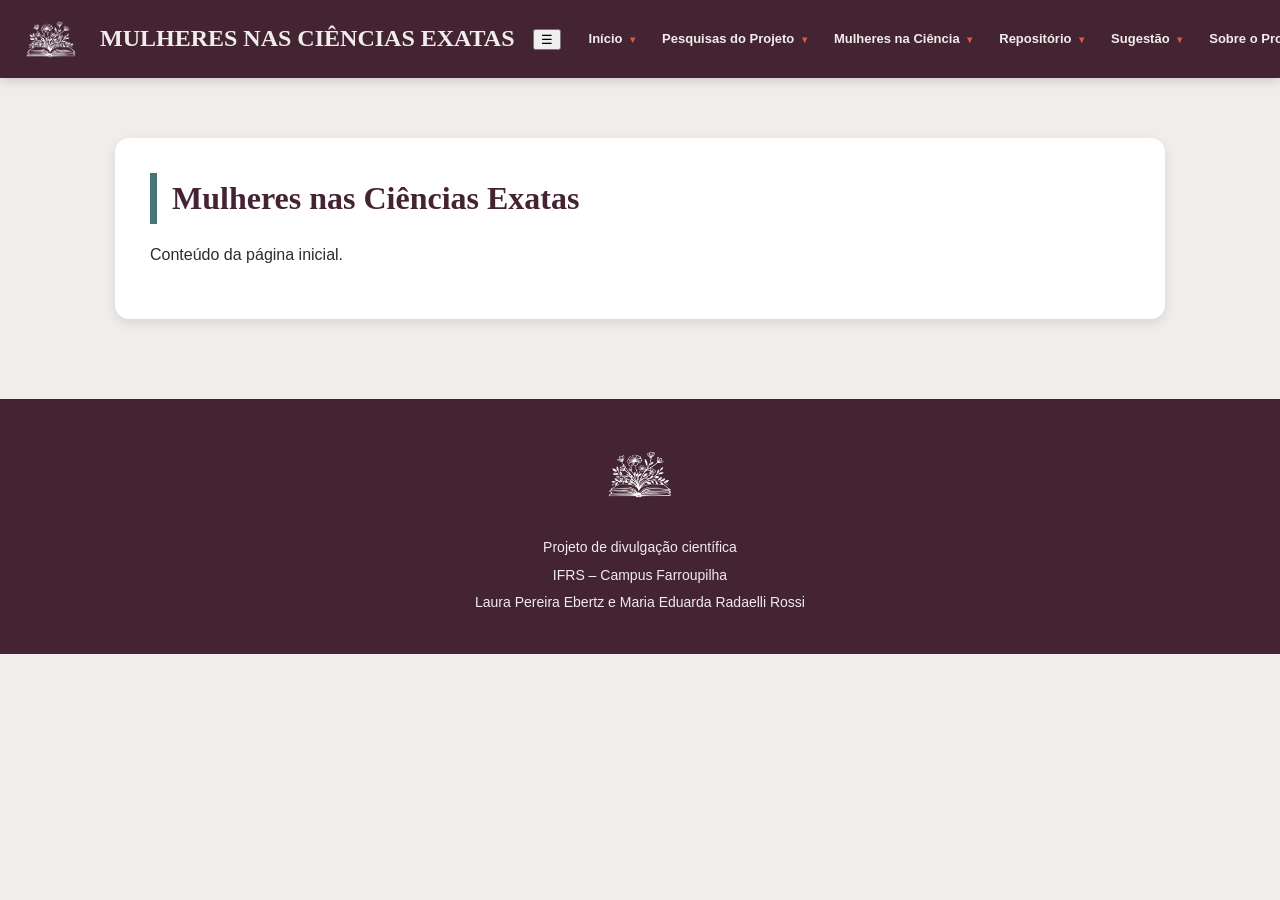
<file: index.html>
<!DOCTYPE html>
<html lang="pt-br">

<head>
    <meta charset="UTF-8">
    <meta name="viewport" content="width=device-width, initial-scale=1.0">
    <title>Início - Mulheres nas Ciências Exatas</title>

    <link rel="stylesheet" href="styles.css">
    <link href="https://fonts.googleapis.com/css2?family=Parisienne&display=swap" rel="stylesheet">
</head>

<body>

    <header>
         <nav class="navbar">
        <div class="nav-container">

            <div class="logo-container">
                <img src="Logomodificadosemfundo.png" alt="Logo do Projeto">
            </div>

            <h1 class="titulo-projeto">
                MULHERES NAS CIÊNCIAS EXATAS
            </h1>

            <button class="menu-toggle" id="menuToggle" aria-label="Abrir menu">
                ☰
            </button>

            <ul class="menu-principal" id="menuPrincipal">

                <li class="dropdown">
                    <a href="pagina1.html">
                        Início <span class="seta">▾</span>
                    </a>

                    <ul class="submenu">
                        <li><a href="pagina1.html">Página Inicial</a></li>
                    </ul>
                </li>

                <li class="dropdown">
                    <a href="pesquisa-projeto.html">
                        Pesquisas do Projeto <span class="seta">▾</span>
                    </a>

                    <ul class="submenu">
                        <li><a href="pesquisa-projeto.html">Pesquisa do Projeto</a></li>
                        <li><a href="resultados.html">Resultados</a></li>
                        <li><a href="metodologia.html">Metodologia</a></li>
                    </ul>
                </li>

                <li class="dropdown">
                    <a href="cientistas.html">
                        Mulheres na Ciência <span class="seta">▾</span>
                    </a>

                    <ul class="submenu">
                        <li><a href="cientistas.html">Todas as Cientistas</a></li>
                        <li><a href="computacao.html">Computação</a></li>
                        <li><a href="matematica.html">Matemática</a></li>
                        <li><a href="astronomia.html">Astronomia</a></li>
                        <li><a href="fisica.html">Física</a></li>
                    </ul>
                </li>

                <li class="dropdown">
                    <a href="repositorio.html">
                        Repositório <span class="seta">▾</span>
                    </a>

                    <ul class="submenu">
                        <li><a href="repositorio.html">Repositório</a></li>
                        <li><a href="fontes.html">Fontes Confiáveis</a></li>
                    </ul>
                </li>

                <li class="dropdown">
                    <a href="sugestao.html">
                        Sugestão <span class="seta">▾</span>
                    </a>

                    <ul class="submenu">
                        <li><a href="sugestao.html">Sugira uma Cientista</a></li>
                    </ul>
                </li>

                <li class="dropdown">
                    <a href="projeto.html">
                        Sobre o Projeto <span class="seta">▾</span>
                    </a>

                    <ul class="submenu">
                        <li><a href="projeto.html">Sobre o Projeto</a></li>
                        <li><a href="autoras.html">Autoras</a></li>
                    </ul>
                </li>

            </ul>

        </div>
    </nav>

    </header>


    <main class="conteudo-principal">

        <h2>Mulheres nas Ciências Exatas</h2>

        <p>
            Conteúdo da página inicial.
        </p>

    </main>


    <footer>
        <div class="footer-conteudo">

            <img src="Logomodificadosemfundo.png"
                 alt="Logo Mulheres nas Ciências Exatas">

            <p>Projeto de divulgação científica</p>

            <p>IFRS – Campus Farroupilha</p>

            <p>
                Laura Pereira Ebertz e Maria Eduarda Radaelli Rossi
            </p>

        </div>
    </footer>
<script src="script.js"></script>
</body>

</html>
</file>
<file: styles.css>
:root {
    --vinho: #442432;
    --petrol: #43777a;
    --rubi: #c02948;
    --coral: #d95b45;
    --creme: #f0edea;

    --branco: #ffffff;
    --texto: #2f2a2c;
    --cinza-claro: #e8e2df;

    --sombra: 0 4px 12px rgba(0, 0, 0, 0.10);
}


/* =========================
   CONFIGURAÇÕES GERAIS
========================= */

* {
    box-sizing: border-box;
}

html {
    scroll-behavior: smooth;
}

body {
    margin: 0;
    background-color: var(--creme);
    color: var(--texto);
    font-family: Arial, sans-serif;
    line-height: 1.6;
}

main {
    width: 100%;
}

a {
    color: inherit;
}


/* =========================
   CABEÇALHO
========================= */

.navbar {
    background-color: var(--vinho);
    padding: 8px 20px;

    position: sticky;
    top: 0;
    z-index: 1000;

    box-shadow: 0 3px 10px rgba(0, 0, 0, 0.15);
}

.nav-container {
    max-width: 1450px;
    margin: 0 auto;

    display: flex;
    align-items: center;

    gap: 18px;
}


/* =========================
   LOGO
========================= */

.logo-container {
    display: flex;
    align-items: center;
    flex-shrink: 0;
}

.logo-container img {
    width: 62px;
    height: 62px;

    object-fit: contain;

    border-radius: 0;
    padding: 0;
    margin: 0;
}


/* =========================
   TÍTULO DO SITE
========================= */

.titulo-projeto {
    margin: 0;

    color: var(--creme);

    font-family: Georgia, "Times New Roman", serif;
    font-size: 24px;
    font-weight: bold;

    line-height: 1.15;

    white-space: nowrap;
}


/* =========================
   MENU PRINCIPAL
========================= */

.menu-principal {
    list-style: none;

    display: flex;
    align-items: center;

    gap: 7px;

    margin: 0 0 0 auto;
    padding: 0;
}

.menu-principal > li {
    position: relative;
}

.menu-principal > li > a {
    display: block;

    color: var(--creme);

    text-decoration: none;

    font-size: 13px;
    font-weight: bold;

    padding: 10px 10px;

    border-radius: 6px;

    white-space: nowrap;

    transition: 0.25s;
}

.menu-principal > li > a:hover {
    background-color: var(--petrol);
    transform: translateY(-1px);
}


/* =========================
   SETINHA
========================= */

.seta {
    color: var(--coral);
    font-size: 10px;
    margin-left: 4px;
}


/* =========================
   SUBMENU
========================= */

.submenu {
    display: none;

    position: absolute;

    top: calc(100%);
    left: 0;

    min-width: 220px;

    padding: 8px 0;
    margin: 0;

    list-style: none;

    background-color: var(--branco);

    border-radius: 8px;

    border-top: 4px solid var(--coral);

    box-shadow: 0 8px 20px rgba(0, 0, 0, 0.18);

    overflow: hidden;

    z-index: 2000;
}

.dropdown:hover .submenu {
    display: block;
}

.submenu li a {
    display: block;

    padding: 11px 16px;

    color: var(--vinho);

    text-decoration: none;

    font-size: 14px;

    transition: 0.2s;
}

.submenu li a:hover {
    background-color: var(--creme);
    color: var(--rubi);

    padding-left: 20px;
}


/* =========================
   TÍTULOS
========================= */

h1,
h2,
h3 {
    font-family: Georgia, "Times New Roman", serif;
}

h2 {
    color: var(--vinho);

    font-size: 2rem;

    margin-top: 0;
    margin-bottom: 18px;
}

h3 {
    color: var(--vinho);
}


/* =========================
   ÁREA PRINCIPAL DA HOME
========================= */

.inicio {
    max-width: 1200px;

    margin: 60px auto;

    padding: 20px;

    display: flex;
    align-items: center;

    gap: 60px;
}

.inicio-texto {
    flex: 1;
}

.inicio-texto h2 {
    font-size: 3rem;

    line-height: 1.1;

    margin-bottom: 20px;
}

.inicio-texto p {
    font-size: 17px;
}

.inicio-destaque {
    color: var(--petrol);

    font-size: 13px !important;

    font-weight: bold;

    letter-spacing: 1.4px;
}

.inicio-imagem {
    flex: 0 0 380px;
}

.inicio-imagem img {
    width: 100%;
    height: 420px;

    object-fit: cover;

    border-radius: 16px;

    box-shadow: var(--sombra);
}


/* =========================
   BOTÕES
========================= */

.botoes-inicio {
    display: flex;
    flex-wrap: wrap;

    gap: 12px;

    margin-top: 30px;
}

.botao {
    display: inline-block;

    padding: 12px 20px;

    background-color: var(--vinho);

    color: var(--branco);

    text-decoration: none;

    font-weight: bold;

    border-radius: 7px;

    transition: 0.25s;
}

.botao:hover {
    background-color: var(--petrol);

    transform: translateY(-2px);
}

.botao-secundario {
    background-color: transparent;

    color: var(--vinho);

    border: 2px solid var(--vinho);
}

.botao-secundario:hover {
    background-color: var(--vinho);

    color: var(--branco);
}


/* =========================
   VOCÊ SABIA
========================= */

.voce-sabia {
    max-width: 1000px;

    margin: 50px auto;

    padding: 35px;

    background-color: var(--vinho);

    color: var(--creme);

    border-radius: 14px;

    box-shadow: var(--sombra);
}

.voce-sabia h2 {
    color: var(--creme);

    margin-bottom: 12px;
}

.voce-sabia p {
    margin-bottom: 15px;
}

.link-destaque {
    color: var(--creme);

    font-weight: bold;

    text-decoration: none;
}

.link-destaque:hover {
    text-decoration: underline;
}


/* =========================
   SOBRE O PROJETO
========================= */

.sobre-projeto {
    max-width: 950px;

    margin: 70px auto;

    padding: 40px;

    background-color: var(--branco);

    border-radius: 14px;

    box-shadow: var(--sombra);

    border-left: 7px solid var(--petrol);
}


/* =========================
   DESTAQUE ADA
========================= */

.destaque-ada {
    max-width: 1100px;

    margin: 70px auto;

    padding: 20px;

    display: flex;
    align-items: center;

    gap: 45px;
}

.ada-imagem {
    flex: 0 0 320px;
}

.ada-imagem img {
    width: 100%;
    height: 340px;

    object-fit: cover;

    border-radius: 14px;

    box-shadow: var(--sombra);
}

.ada-texto {
    flex: 1;
}

.categoria {
    color: var(--petrol);

    font-size: 13px;

    font-weight: bold;

    letter-spacing: 1.2px;
}


/* =========================
   ÁREAS
========================= */

.areas {
    max-width: 1150px;

    margin: 80px auto;

    padding: 20px;

    text-align: center;
}

.cards-areas {
    display: grid;

    grid-template-columns: repeat(4, 1fr);

    gap: 20px;

    margin: 35px 0;
}

.card-area {
    background-color: var(--branco);

    padding: 25px;

    border-radius: 12px;

    box-shadow: var(--sombra);

    transition: 0.25s;

    border-top: 5px solid var(--petrol);
}

.card-area:hover {
    transform: translateY(-5px);
}

.card-area h3 {
    margin-top: 0;
}

.card-area p {
    font-size: 14px;
}


/* =========================
   REPOSITÓRIO NA HOME
========================= */

.chamada-repositorio {
    max-width: 1000px;

    margin: 70px auto;

    padding: 45px;

    background-color: var(--petrol);

    color: var(--branco);

    text-align: center;

    border-radius: 15px;

    box-shadow: var(--sombra);
}

.chamada-repositorio h2 {
    color: var(--branco);
}

.chamada-repositorio .botao {
    background-color: var(--vinho);
}


/* =========================
   CONTEÚDO DAS OUTRAS PÁGINAS
========================= */

.conteudo-principal {
    max-width: 1050px;

    margin: 60px auto;

    padding: 35px;

    background-color: var(--branco);

    border-radius: 14px;

    box-shadow: var(--sombra);
}

.conteudo-principal h2 {
    border-left: 7px solid var(--petrol);

    padding-left: 15px;
}

.conteudo-principal p {
    font-size: 16px;
}


/* =========================
   IMAGENS GERAIS
========================= */

.conteudo-principal img {
    max-width: 100%;
    height: auto;

    border-radius: 12px;
}


/* =========================
   TABELAS
========================= */

table {
    width: 100%;

    border-collapse: collapse;

    margin: 30px 0;

    background-color: var(--branco);

    box-shadow: var(--sombra);
}

th,
td {
    border: 1px solid #d8d3d0;

    padding: 13px 15px;

    text-align: left;
}

thead th {
    background-color: var(--vinho);

    color: var(--branco);
}

tbody th {
    background-color: #f7f4f2;

    color: var(--vinho);
}

tbody tr:nth-child(even) {
    background-color: #faf8f7;
}


/* =========================
   FORMULÁRIOS
========================= */

.secao-formulario {
    max-width: 700px;

    margin: 60px auto;

    padding: 35px;

    background-color: var(--branco);

    border-radius: 14px;

    box-shadow: var(--sombra);
}

.campo {
    display: flex;
    flex-direction: column;

    gap: 6px;

    margin-bottom: 18px;
}

.campo label {
    color: var(--vinho);

    font-weight: bold;
}

.campo input,
.campo textarea {
    width: 100%;

    padding: 12px;

    border: 1px solid #cfc7c4;

    border-radius: 6px;

    font-family: Arial, sans-serif;

    font-size: 15px;
}

.campo input:focus,
.campo textarea:focus {
    outline: none;

    border-color: var(--petrol);
}

#btnEnviar {
    width: 100%;

    padding: 13px;

    border: none;

    background-color: var(--petrol);

    color: var(--branco);

    border-radius: 7px;

    font-weight: bold;

    cursor: pointer;

    transition: 0.25s;
}

#btnEnviar:hover {
    background-color: var(--vinho);
}


/* =========================
   RODAPÉ
========================= */

footer {
    margin-top: 80px;

    background-color: var(--vinho);

    color: var(--creme);

    text-align: center;

    padding: 35px 20px;
}

.footer-conteudo {
    max-width: 900px;

    margin: 0 auto;
}

.footer-conteudo img {
    width: 80px;
    height: 80px;

    object-fit: contain;

    margin-bottom: 10px;
}

.footer-conteudo p {
    margin: 5px 0;

    font-size: 14px;
}


/* =========================
   RESPONSIVIDADE
========================= */

@media (max-width: 1150px) {

    .titulo-projeto {
        display: none;
    }

    .menu-principal {
        gap: 3px;
    }

    .menu-principal > li > a {
        font-size: 12px;

        padding: 9px 7px;
    }

}


@media (max-width: 900px) {

    .nav-container {
        flex-wrap: wrap;

        justify-content: center;
    }

    .menu-principal {
        width: 100%;

        justify-content: center;

        flex-wrap: wrap;

        margin-left: 0;
    }

    .inicio {
        flex-direction: column;

        text-align: center;

        gap: 30px;
    }

    .inicio-imagem {
        width: 100%;
        max-width: 450px;

        flex: auto;
    }

    .destaque-ada {
        flex-direction: column;
    }

    .ada-imagem {
        width: 100%;
        max-width: 350px;

        flex: auto;
    }

    .cards-areas {
        grid-template-columns: repeat(2, 1fr);
    }

}


@media (max-width: 600px) {

    .navbar {
        position: relative;
    }

    .logo-container img {
        width: 55px;
        height: 55px;
    }

    .menu-principal {
        flex-direction: column;

        align-items: stretch;
    }

    .menu-principal > li > a {
        text-align: center;
    }

    .submenu {
        position: static;

        box-shadow: none;

        border-radius: 0;

        margin-top: 4px;
    }

    .inicio {
        margin-top: 25px;
    }

    .inicio-texto h2 {
        font-size: 2.2rem;
    }

    .cards-areas {
        grid-template-columns: 1fr;
    }

    .sobre-projeto,
    .voce-sabia,
    .chamada-repositorio,
    .conteudo-principal,
    .secao-formulario {
        margin-left: 15px;
        margin-right: 15px;

        padding: 25px;
    }
    /* BOTÃO DO MENU MOBILE */

.menu-toggle {
    display: none;
    background: none;
    border: none;
    color: var(--creme);
    font-size: 28px;
    cursor: pointer;
}


/* CELULAR */

@media (max-width: 768px) {

    .nav-container {
        flex-wrap: wrap;
    }

    .logo-container img {
        width: 55px;
        height: 55px;
    }

    .titulo-projeto {
        flex: 1;
        font-size: 15px;
        white-space: normal;
    }

    .menu-toggle {
        display: block;
    }

    .menu-principal {
        display: none;

        width: 100%;

        flex-direction: column;

        align-items: stretch;

        margin: 10px 0 0 0;

        gap: 4px;
    }

    .menu-principal.ativo {
        display: flex;
    }

    .menu-principal > li {
        width: 100%;
    }

    .menu-principal > li > a {
        width: 100%;

        display: block;

        padding: 13px 15px;

        text-align: left;

        font-size: 14px;

        background-color: rgba(255, 255, 255, 0.05);
    }


    /* SUBMENU NO CELULAR */

    .submenu {
        display: none;

        position: static;

        width: 100%;

        min-width: 0;

        padding: 0;

        margin: 0;

        border: none;

        border-radius: 0;

        box-shadow: none;

        background-color: white;
    }

    .dropdown.aberto .submenu {
        display: block;
    }

    .submenu li a {
        padding: 11px 25px;

        font-size: 13px;
    }


    /* DESATIVA O HOVER DO COMPUTADOR NO CELULAR */

    .dropdown:hover .submenu {
        display: none;
    }

    .dropdown.aberto:hover .submenu {
        display: block;
    }

}

}
</file>
